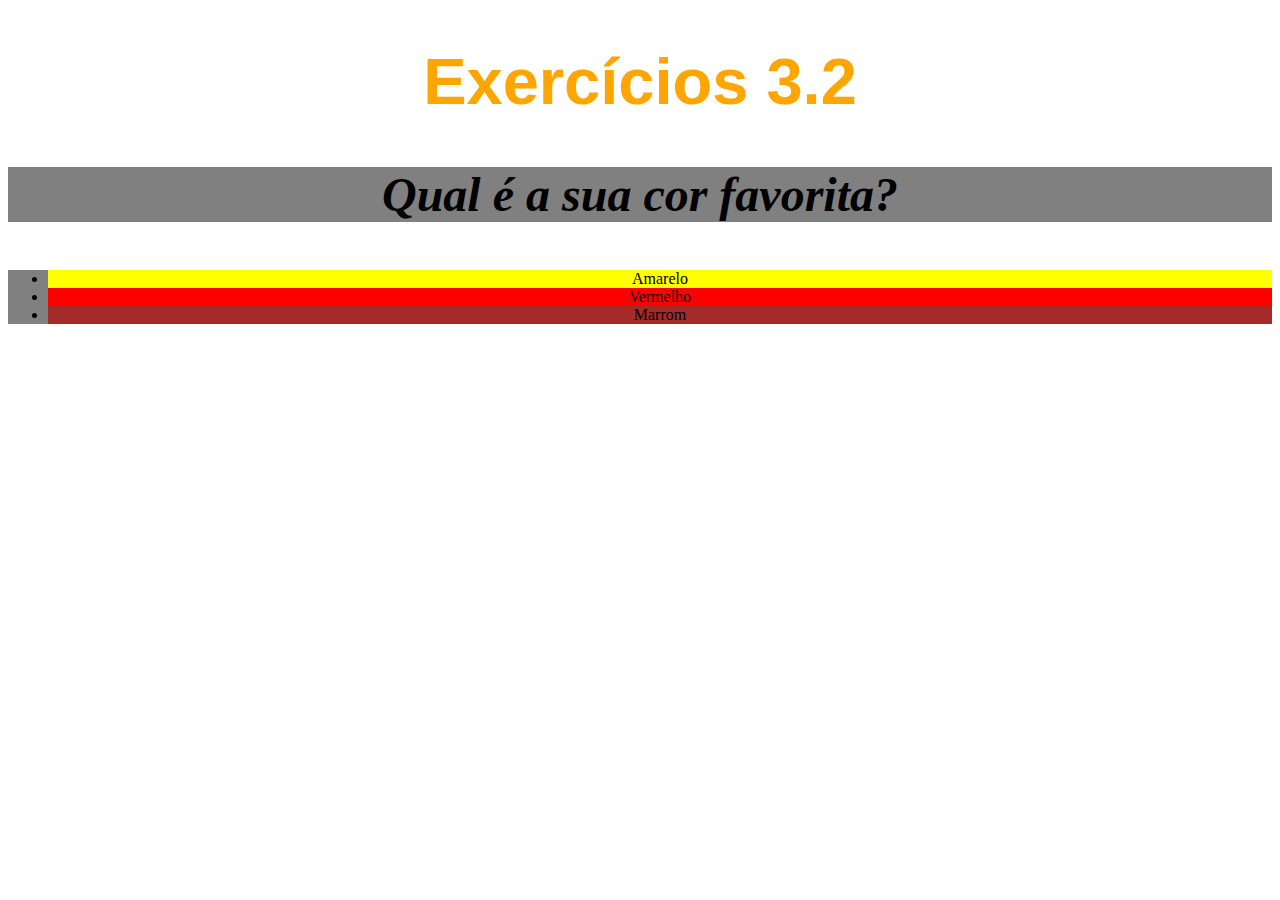
<file: bloco_3/dia_2/index.html>
<!DOCTYPE html>
<html lang="pt-br">

<head>
    <meta charset="UTF-8">
    <meta http-equiv="X-UA-Compatible" content="IE=edge">
    <meta name="viewport" content="width=device-width, initial-scale=1.0">
    <link rel="stylesheet" href="style.css">
    <title>Bloco 3 dia 2</title>
    <style>
        body {
            font-size: 16px;
        }

        /* h1 {
            font-size: 65px;
            color: orange;
            font-family: sans-serif;
            text-align: center;
        }

        ul {
            background-color: green;
            text-align: center;
        }
        .muda-cor {
            background-color: gray;
        }

        P {
            font-weight: 600;
            font-size: 3em;
            font-style: italic;
            text-align: center;
        }

        #a {
            background-color: yellow;
        }

        #b {
            background-color: red;
        }

        #c {
            background-color: brown;
        }
        */
    </style>
</head>

<body>

    <h1>Exercícios 3.2</h1>
    <p class="muda-cor">Qual é a sua cor favorita?</p>
    <ul class="muda-cor">
        <li id="a">Amarelo</li>
        <li id="b">Vermelho</li>
        <li id="c">Marrom</li>
    </ul>

    <!-- Exercícios parte 1
     1 - Modifique o tamanho do h1 para 65 pixels
     2 - Modifique a cor do texto do h1 para laranja
     3 - Modifique a cor de fundo da lista não ordenada
     4 - Crie uma classe para modificar a cor de fundo da tag p e da ul ao mesmo tempo
    -->

    <!-- Exercícios parte 2
     1 - Modifique o família do h1 para sans-serif
     2 - Deixe o parágrafo com o font-weight 600
     3 - Modifique o font-size do body para 16px
     4 - Coloque o tamanho do parágrafo com o tamanho de 3 vezes o padrão do body
     5 - Explore as propriedades font-style, line-height, text-align e text-decoration
     6 - Troque a cor de fundo de cada item da lista para a cor correspondente ao texto
    -->

    <!-- Exercícios parte 3
      Coloque todo o CSS criado até agora nos exercícios anteriores em um arquivo externo.
    -->

</body>

</html>
</file>
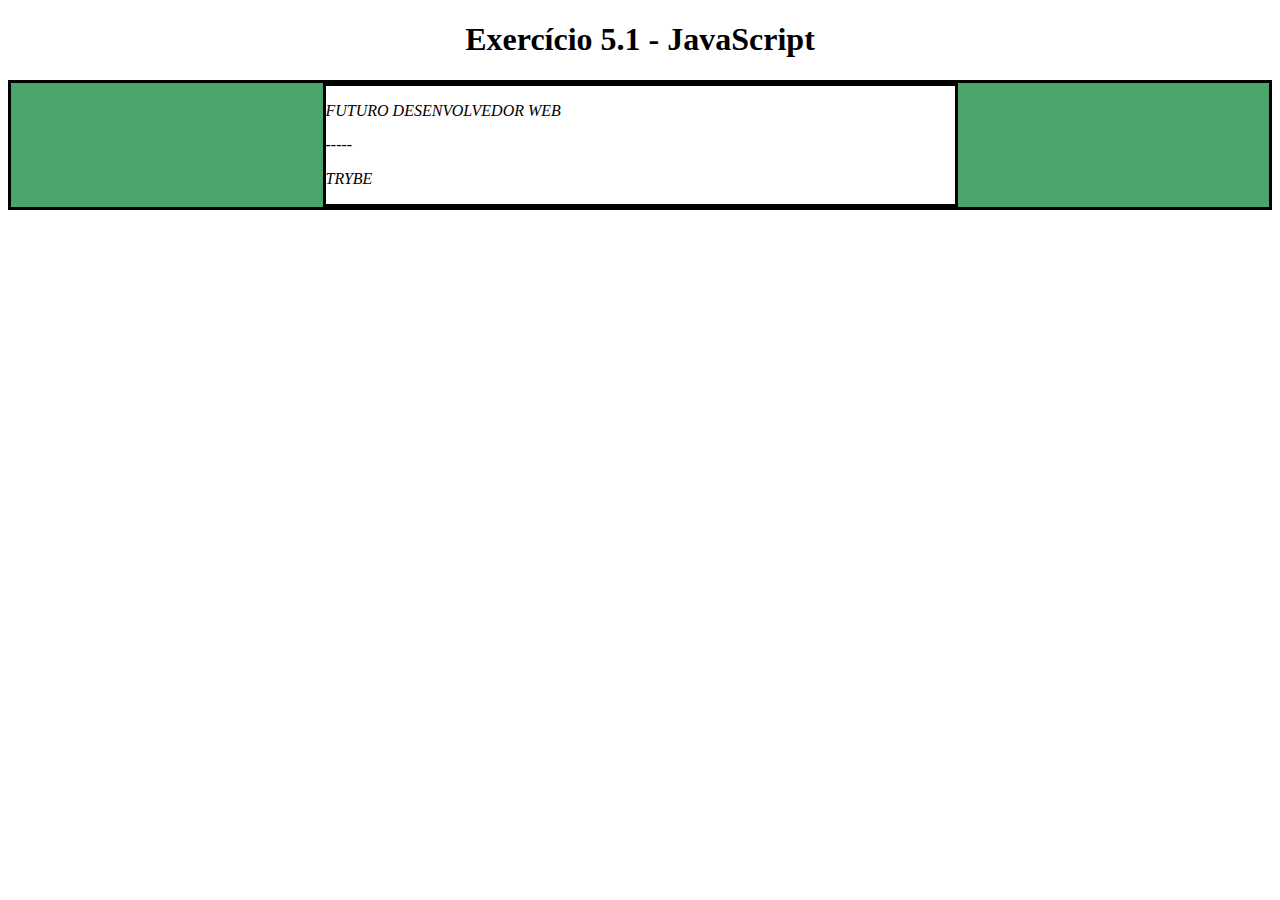
<file: bloco_5/dia_1/index.html>
<!DOCTYPE html>
<html>

<head>
  <meta charset="UTF-8" />
  <meta name="viewport" content="width=device-width" />
  <title>Exercício 5.1</title>

  <style>
    div {
      border-color: black;
      border-style: solid;
    }

    .title {
      text-align: center;
    }

    .main-content {
      background-color: yellow;
    }

    .main-content .center-content {
      background-color: red;
      width: 50%;
      margin: 0 auto;
    }

    .main-content .center-content p {
      font-style: italic;
    }
  </style>
</head>

<body>
  <h1 class="title">Exercício 5.1 - JavaEscripito </h1>
  <div class="main-content">
    <div class="center-content">
      <p>Texto padrão do nosso site</p>
      <p>-----</p>
      <p>Trybe</p>
    </div>
  </div>
  <script>
    function changeText() {
      let paragrafo = document.getElementsByTagName('p')[0];
      paragrafo.innerHTML = 'Futuro desenvolvedor Web';
    }
    changeText();
    //------------------------------------------------------------
    function changeColor() {
      let mudaCor = document.querySelector('.main-content');
      mudaCor.style.backgroundColor = 'rgb(76,164,109)';
    }
    changeColor();
    //------------------------------------------------------------
    function changeColorWhite() {
      let mudaCor2 = document.querySelector('.center-content');
      mudaCor2.style.backgroundColor = 'white';
    }
    changeColorWhite();
    //------------------------------------------------------------
    function correctText() {
      let texto = document.getElementsByTagName('h1')[0];
      texto.innerHTML = ('Exercício 5.1 - JavaScript');
    }
    correctText();
    //------------------------------------------------------------
    function tagUppercase() {
      let paragrafo = document.getElementsByTagName('p');
      for (let index = 0; index < paragrafo.length; index += 1) {
        paragrafo[index].style.textTransform = 'uppercase';
      }
    }
    tagUppercase();
    //------------------------------------------------------------
    function ShowTag() {
      let mostraTag = document.getElementsByTagName('p');
      for (let index = 0; index < mostraTag.length; index += 1) {
        let mostrar = mostraTag[index];
        console.log(mostrar);
      }
    }
    ShowTag();
  </script>
</body>

</html>
</file>
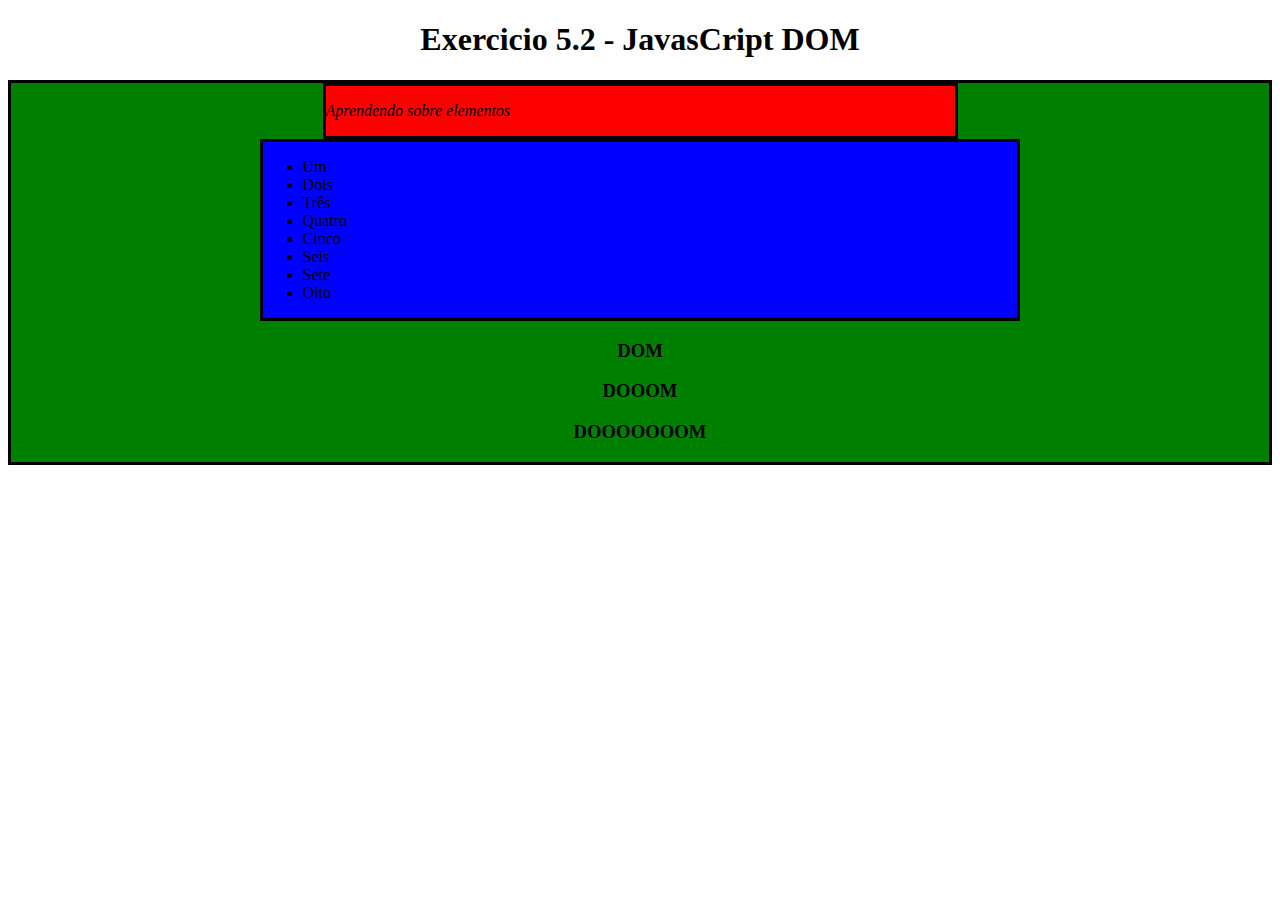
<file: bloco_5/dia_2/index.html>
<!DOCTYPE html>
<html>

<head>
  <meta charset="UTF-8" />
  <meta name="viewport" content="width=device-width" />
  <title>Exercício 5.2</title>
  <style>
    div {
      border-color: black;
      border-style: solid;
    }

    .title {
      text-align: center;
    }

    .main-content {
      background-color: yellow;
    }

    .main-content .center-content {
      background-color: red;
      width: 50%;
      margin-left: auto;
      margin-right: auto;
    }

    .main-content .center-content p {
      font-style: italic;
    }

    .main-content .left-content {
      background-color: green;
      width: 60%;
      margin-left: 0;
      margin-right: auto;
    }

    .main-content .left-content .small-image {
      display: block;
      margin-left: auto;
      margin-right: auto;
      border-radius: 100%;
    }

    .main-content .right-content {
      background-color: blue;
      width: 60%;
      margin-left: auto;
      margin-right: 0;
    }

    .main-content .description {
      text-align: center;
    }
  </style>
</head>

<body>
  <script>
    //1-Adicione a tag h1 com o texto Exercício 5.2 - JavaScript DOM como filho da tag body
    let title = document.createElement('h1');
    title.innerText = ('Exercicio 5.2 - JavasCript DOM');
    document.querySelector('body').appendChild(title);

    //2-Adicione a tag div com a classe main-content como filho da tag body
    let conteudoPrincipal = document.createElement('div');
    conteudoPrincipal.className = ('main-content');
    document.querySelector('body').appendChild(conteudoPrincipal);

    //3-Adicione a tag div com a classe center-content como filho da tag div criada no passo 2
    let conteudoCentralizado = document.createElement('div');
    conteudoCentralizado.className = ('center-content');
    document.querySelector('.main-content').appendChild(conteudoCentralizado);

    //4-Adicione a tag p como filho do div criado no passo 3 e coloque algum texto
    let text = document.createElement('p');
    text.innerText = ('Aprendendo sobre elementos');
    document.querySelector('.center-content').appendChild(text);

    //5-Adicione a tag div com a classe left-content como filho da tag div criada no passo 2
    let ladoEsquerdo = document.createElement('div');
    ladoEsquerdo.className = ('left-content');
    document.querySelector('.main-content').appendChild(ladoEsquerdo);

    //6-Adicione a tag div com a classe right-content como filho da tag div criada no passo 2
    let ladoDireito = document.createElement('div');
    ladoDireito.className = ('right-content');
    document.querySelector('.main-content').appendChild(ladoDireito);

    //7-Adicione uma imagem com src configurado para o valor https://picsum.photos/200 
    // e classe small-image . Esse elemento deve ser filho do div criado no passo 5
    let imagem = document.createElement('img');
    imagem.src = 'https://picsum.photos/200';
    imagem.className = ('small-image');
    document.querySelector('.left-content').appendChild(imagem);

    //8-Adicione uma lista não ordenada com os valores de 1 a 10 por 
    // extenso como valores da lista. Essa lista deve ser filha do div criado no passo 6
    let conteudoLista = ['Um', 'Dois', 'Três', 'Quatro', 'Cinco', 'Seis', 'Sete', 'Oito', 'Nove', 'Dez'];
    let listaNaoOrdenada = document.createElement('ul');
    document.querySelector('.right-content').appendChild(listaNaoOrdenada);

    for (let index = 0; index < conteudoLista.length; index += 1) {
      let indexDeItens = conteudoLista[index];
      let listaDeItens = document.createElement('li');
      listaDeItens.className = ('lista')

      listaDeItens.innerText = (indexDeItens);
      listaNaoOrdenada.appendChild(listaDeItens);
    }

    //9-Adicione 3 tags h3 , todas sendo filhas do div criado no passo 2.
    let texto1 = document.createElement('h3');
    let texto2 = document.createElement('h3');
    let texto3 = document.createElement('h3');

    texto1.innerText = ('DOM');
    texto2.innerText = ('DOOOM');
    texto3.innerText = ('DOOOOOOOM');

    document.querySelector('.main-content').appendChild(texto1);
    document.querySelector('.main-content').appendChild(texto2);
    document.querySelector('.main-content').appendChild(texto3);

    //10-Adicione a classe title na tag h1 criada
    title.className = ('title');
    //11-Adicione a classe description nas 3 tags h3 criadas
    texto1.className = ('description');
    texto2.className = ('description');
    texto3.className = ('description');

    //11-Remova o div criado no passo 5 
    // (aquele que possui a classe left-content ). Utilize a função .removeChild() ;

    document.querySelector('.main-content').firstElementChild.nextElementSibling.remove('.left-content');

    //12-Centralize o div criado no passo 6 (aquele que possui a classe right-content ). 
    // Dica: para centralizar, basta configurar o margin-right: auto do div

    document.querySelector('.right-content').style.marginRight = 'auto';

    //13-Troque a cor de fundo do elemento pai da div criada no passo 3 
    // (aquela que possui a classe center-content ) para a cor verde

    document.querySelector('.center-content').parentNode.style.backgroundColor = 'green';

    //14-Remova os dois últimos elementos ( nove e dez ) da lista criada no passo 8

    let ListaRemover = document.querySelectorAll('.lista');

    for (let index = 0; index < ListaRemover.length; index += 1) {
       let itemRemover = ListaRemover[index];

      if (itemRemover.innerText.includes('Nove') || itemRemover.innerText.includes('Dez')) {
        listaNaoOrdenada.removeChild(itemRemover);
      }
    }
    
  </script>
</body>

</html>
</file>
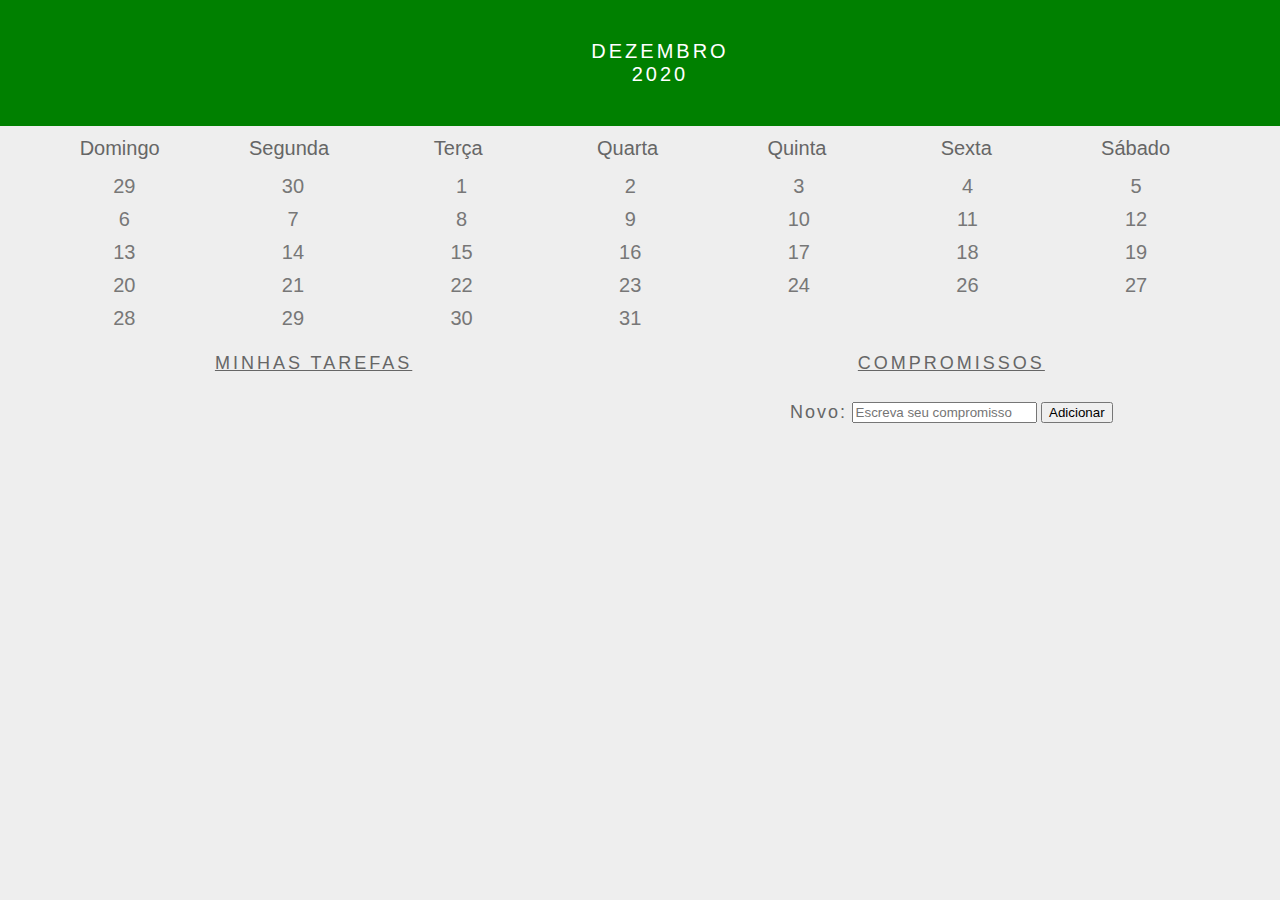
<file: bloco_5/dia_3/index.html>
<!DOCTYPE html>
<html>

<head>
  <link rel="stylesheet" href="style.css">
  <meta charset="UTF-8" />
  <meta name="viewport" content="width=device-width" />
  <title>Calendar</title>
</head>

<body>
  <header class="month-container">
    <ul>
      <li id="month">Dezembro</li>
      <li id="year">2020</li>
    </ul>
  </header>
  <div class="week-days-container">
    <ul class="week-days">
    </ul>
  </div>
  <div class="days-container">
    <ul id="days">
    </ul>
  </div>
  <div class="buttons-container">
  </div>
  <section class="tasks-container">
    <div class="my-tasks">
      <h3>MINHAS TAREFAS</h3>
    </div>
    <div class="input-container">
      <h3>COMPROMISSOS</h3>
      <label for="task-input">Novo:</label>
      <input type="text" id="task-input" placeholder="Escreva seu compromisso">
      <button id="btn-add">Adicionar</button>
    </div>
    <div class="task-list-container">
      <ul class="task-list">
      </ul>
    </div>
  </section>
  <script src="script.js"></script>
</body>

</html>
</file>
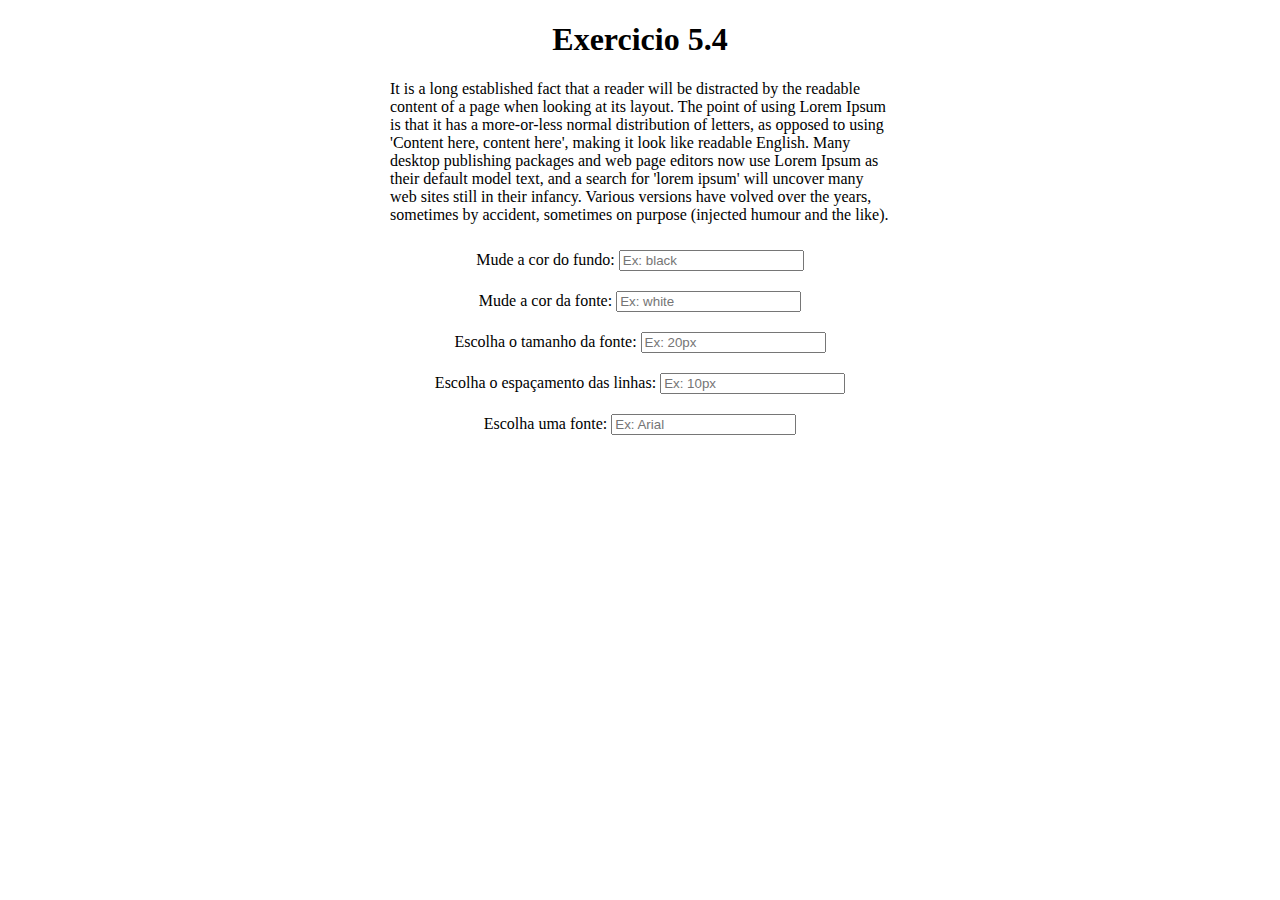
<file: bloco_5/dia_4/index.html>
<!DOCTYPE html>
<html lang="pt-br">

<head>
  <meta charset="UTF-8">
  <meta http-equiv="X-UA-Compatible" content="IE=edge">
  <link rel="stylesheet" href="style.css">
  <meta name="viewport" content="width=device-width, initial-scale=1.0">
  <title>Leitura</title>
</head>

<body>
  <main>
    <header id="cabecalho">
      <h1>Exercicio 5.4</h1>
    </header>
    <article id="conteudo">
      <p>
        It is a long established fact that a reader will be distracted by the readable
        content of a page when looking at its layout. The point of using Lorem Ipsum is that
        it has a more-or-less normal distribution of letters, as opposed to using 'Content here,
        content here', making it look like readable English. Many desktop publishing packages and
        web page editors now use Lorem Ipsum as their default model text, and a search for
        'lorem ipsum' will uncover many web sites still in their infancy. Various versions have
        volved over the years, sometimes by accident, sometimes on purpose
        (injected humour and the like).</p>
    </article>
    <div class="colorBody">
      <label for="text">Mude a cor do fundo:</label>
      <input id="colorBody" type="text" placeholder="Ex: black">
    </div>

    <div class="colorText">
      <label for="text">Mude a cor da fonte:</label>
      <input id="colorText" type="text" placeholder="Ex: white">
    </div>

    <div class="tamanhoFonte">
      <label for="option">Escolha o tamanho da fonte:</label>
      <input id="tamanhoTexto" type="text" placeholder="Ex: 20px">
    </div>

    <div class="espacoFonte">
      <label for="option">Escolha o espaçamento das linhas:</label>
      <input id="espacoFonte" type="text" placeholder="Ex: 10px">
    </div>

    <div class="espacoFonte">
      <label for="option">Escolha uma fonte:</label>
      <input id="fonte" type="text" placeholder="Ex: Arial">
    </div>

  </main>
  <script src="script.js"></script>
</body>

</html>
</file>
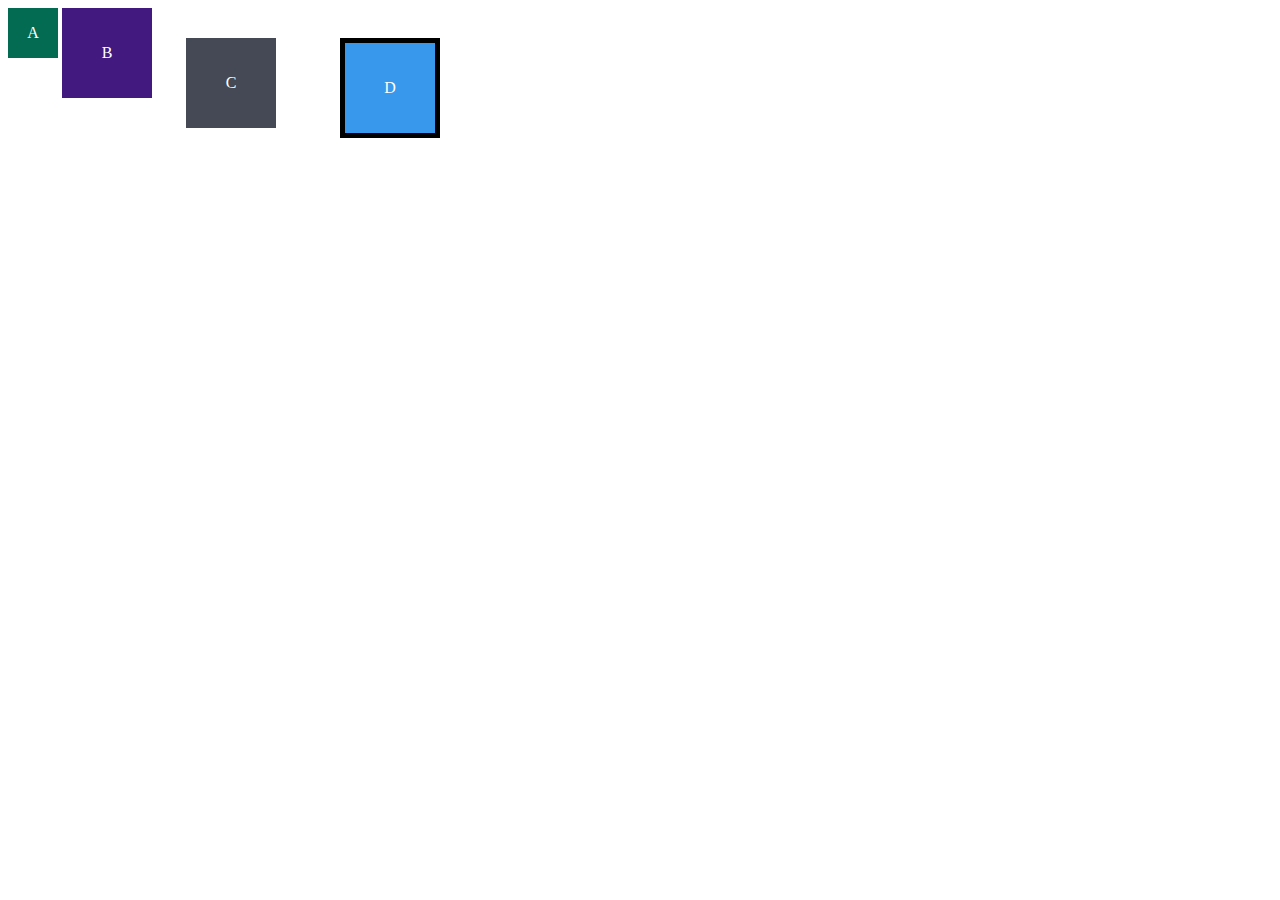
<file: bloco_3/dia_3/exercise-box-model/index.html>
<!DOCTYPE html>
<html lang="pt-br">
<head>
  <meta charset="UTF-8">
  <meta name="viewport" content="width=device-width, initial-scale=1.0">
  <title>Exercício de Fixação: box model</title>
  <link rel="stylesheet" href="style.css">
</head>
<body>
  <div class="caixa width-and-height" style="background: #036b52">A</div>
  <div class="caixa width-and-height padding" style="background: #41197f;">B</div>
  <div class="caixa width-and-height padding margin" style="background: #444955">C</div>
  <div class="caixa width-and-height padding margin border" style="background: #3898EC">D</div>
</body>
</html>
</file>
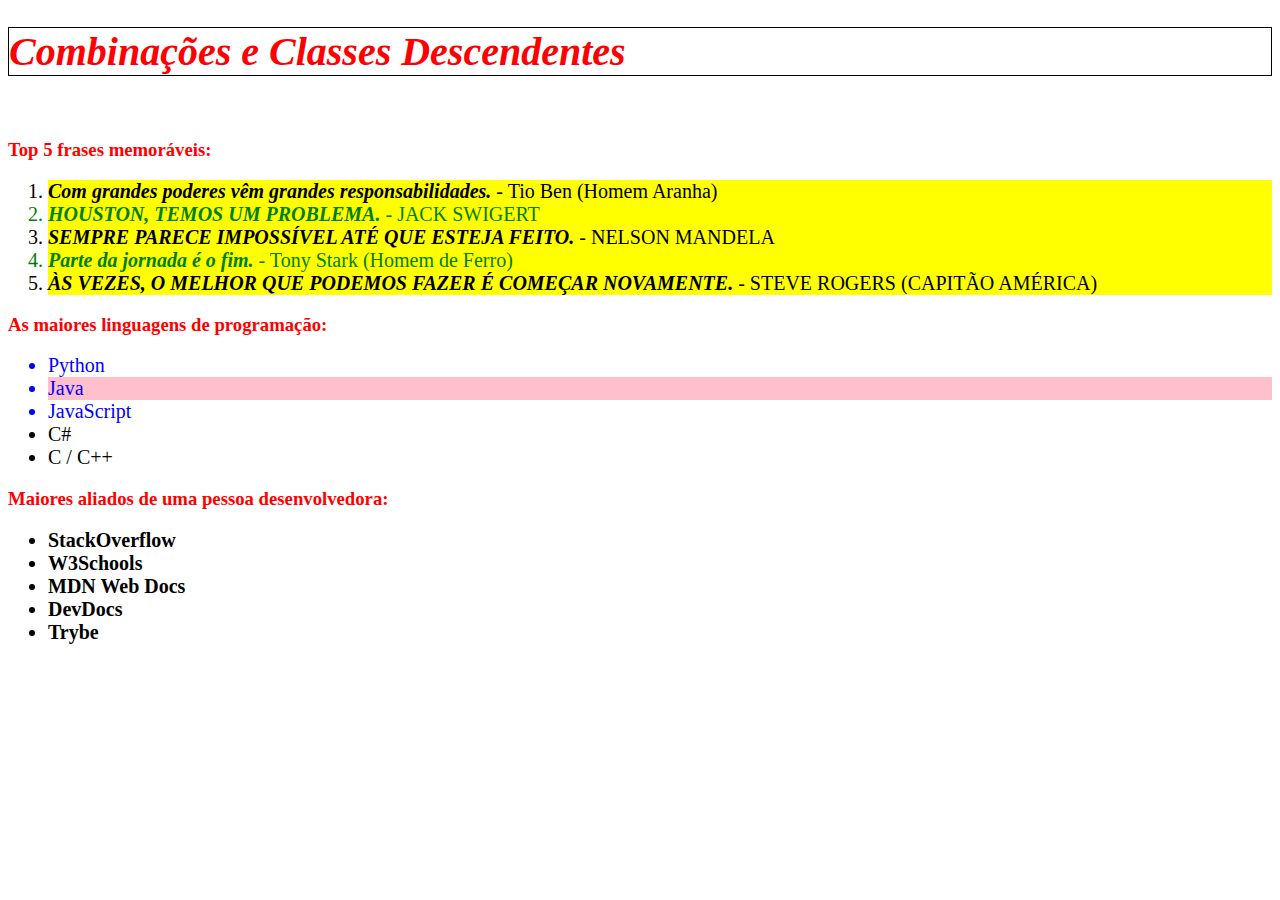
<file: bloco_3/dia_3/exercise-classes-descendentes/index.html>
<!DOCTYPE html>
<html lang="pt-br">

<head>
    <meta charset="UTF-8">
    <link rel="stylesheet" href="style.css">
    <title>#GoTrybe</title>
</head>

<body>
    <h1 class="italico"><em>Combinações e Classes Descendentes</em></h1>
    <br />
    <h3>Top 5 frases memoráveis:</h3>

    <div class="ordenada">
        <ol>
            <li><em class="negrito">Com grandes poderes vêm grandes responsabilidades.</em> - Tio Ben (Homem Aranha)
            </li>
            <li class="green primo"><em class="negrito">Houston, temos um problema.</em> - Jack Swigert</li>
            <li class="primo"><em class="negrito">Sempre parece impossível até que esteja feito.</em> - Nelson Mandela
            </li>
            <li class="green"><em class="negrito">Parte da jornada é o fim.</em> - Tony Stark (Homem de Ferro)</li>
            <li class="primo"><em class="negrito">Às vezes, o melhor que podemos fazer é começar novamente.</em> - Steve
                Rogers (Capitão América)</li>
        </ol>
    </div>
    <h3>As maiores linguagens de programação:</h3>
    <ul>
        <li class="blue">Python</li>
        <li class="blue rosa">Java</li>
        <li class="blue">JavaScript</li>
        <li>C#</li>
        <li>C / C++</li>
    </ul>
    <h3>Maiores aliados de uma pessoa desenvolvedora:</h3>

    <div class="cor-hover">
        <ul>
            <li class="orange">
                <a href="https://pt.stackoverflow.com/">StackOverflow</a>
            </li>

            <li class="green">
                <a href="https://www.w3schools.com/">W3Schools</a>
            </li>

            <li class="black">
                <a href="https://developer.mozilla.org/pt-BR/">MDN Web Docs</a>
            </li>

            <li class="yellow">
                <a href="https://devdocs.io/">DevDocs</a>
            </li>

            <li class="green">
                <a href="https://app.betrybe.com/">Trybe</a>
            </li>
        </ul>
    </div>

</body>

</html>
</file>
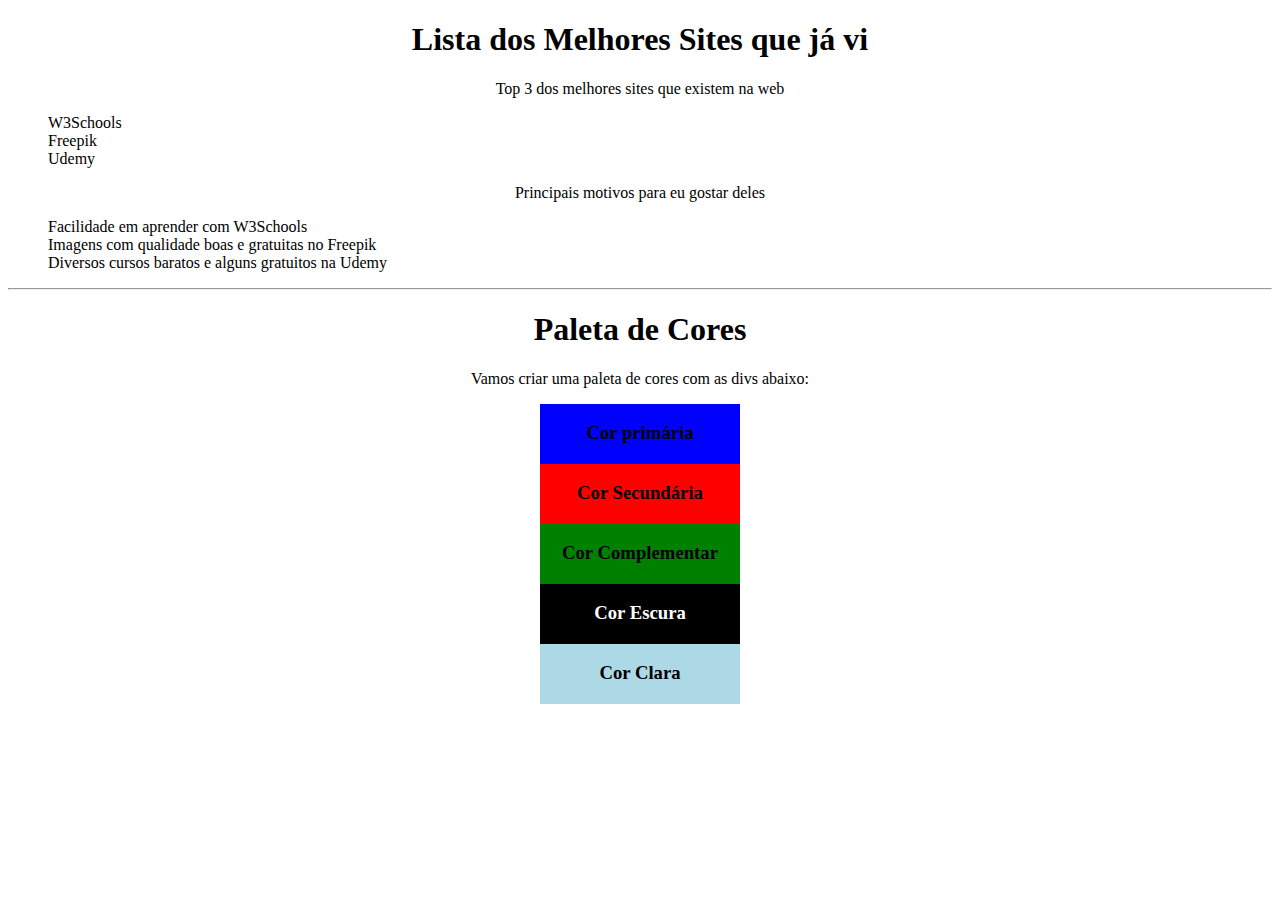
<file: bloco_3/dia_3/exercise-seletores-pseudoclasses/index.html>
<!DOCTYPE html>
<html lang="pt-br">

<head>
    <meta charset="UTF-8">
    <title>Agrupando Seletores</title>
    <link rel="stylesheet" href="style.css">
</head>

<body>
    <h1>Lista dos Melhores Sites que já vi</h1>
    <p>Top 3 dos melhores sites que existem na web</p>
    <ol>
        <li>W3Schools</li>
        <li>Freepik</li>
        <li>Udemy</li>
    </ol>

    <!-- EXERCÍCIOS 1
            Adicione uma lista ordenada dos 3 melhores sites que você conhece.
            Crie um arquivo no mesmo diretório e nomeie-o de 'style.css'.
            Nesse arquivo .css, adicione os estilos para que:
            1 O texto das tags 'h1' e 'p' estejam centralizados.
            2 A cor de fundo da sua lista mude quando o cursor estiver sobre o item.
            3 A fonte do item mude quando ele for clicado.

                -->
    <p>Principais motivos para eu gostar deles</p>

    <ul>
        <li>Facilidade em aprender com W3Schools</li>
        <li>Imagens com qualidade boas e gratuitas no Freepik</li>
        <li>Diversos cursos baratos e alguns gratuitos na Udemy</li>
    </ul>


    <!-- EXERCÍCIOS
            Adicione uma lista não ordenada com, pelo menos, 3 características que você gosta.
            No 'style.css', adicione a propriedade 'list-style: none' para ambas as listas.

            -->

    <hr>

    <h1>Paleta de Cores</h1>
    <p>Vamos criar uma paleta de cores com as divs abaixo:</p>

    <div>
        <h3>Cor primária</h3>
    </div>

    <div>
        <h3>Cor Secundária</h3>
    </div>

    <div>
        <h3>Cor Complementar</h3>
    </div>

    <div>
        <h3>Cor Escura</h3>
    </div>

    <div>
        <h3>Cor Clara</h3>
    </div>
    <!-- EXERCÍCIOS 2

            1. Estilize as divs para que, ao passar o cursor por cima das mesmas, elas
            ganhem uma borda.
            2. Faça cada div ter uma cor própria.
            3. Estilize cada uma das tags <h3>.
            4. Faça a terceira div ser maior que as demais.
            5. Deixe as tags ímpares <h3> com o texto em itálico.

            -->
</body>

</html>
</file>
<file: bloco_3/dia_2/style.css>
h1 {
    font-size: 65px;
    color: orange;
    font-family: sans-serif;
    text-align: center;
}

ul {
    background-color: green;
    text-align: center;
}

.muda-cor {
    background-color: gray;
}

P {
    font-weight: 600;
    font-size: 3em;
    font-style: italic;
    text-align: center;
}

#a {
    background-color: yellow;
}

#b {
    background-color: red;
}

#c {
    background-color: brown;
}
</file>
<file: bloco_5/dia_3/style.css>
* {
  margin: 0;
}

body {
  font-family: Verdana, Geneva, Tahoma, sans-serif;
  background-color: #eee;
}

button {
  margin: 20px;
}

#btn-add {
  margin: 0;
}

.buttons-container {
  background-color: #eee;
  display: inline-block;
  text-align: center;
  width: 100%;
}

#days {
  margin: 0;
}

#days li {
  color: #777;
  display: inline-block;
  font-size:20px;
  margin: 5px 0;
  text-align: center;
  vertical-align: middle;
  width: 13.6%;
}

.input-container {
  width: 49%;
  height: 100px;
  display: inline-block;
}

input {
  margin-top: 8px;
}

label {
  color: #666;
  font-size: 18px;
  font-weight: 500;
  letter-spacing: 2px;
  vertical-align: middle;
}

.month-container {
  background: green;
  padding: 40px 25px;
  text-align: center;
}

.month-container ul li {
  color:white;
  font-size: 20px;
  letter-spacing: 3px;
  list-style-type: none;
  text-transform: uppercase;
}

.my-tasks {
  clear: both;
  float: left;
  height: 100px;
  vertical-align: middle;
  width: 49%;
}

.my-tasks div {
  border: 1px solid black;
  border-radius: 100%;
  box-shadow: 0 4px 8px 0 rgba(0, 0, 0, 0.2), 0 6px 20px 0 rgba(0, 0, 0, 0.19);
  display: inline-block;
  height: 35px;
  margin-left: 10px;
  vertical-align: middle;
  width: 35px;
}

.my-tasks div:hover {
  height: 45px;
  width: 45px;
}

.my-tasks span {
  color: #666;
  font-size: 18px;
  font-weight: 500;
  letter-spacing: 3px;
  padding-bottom: 10px;
  vertical-align: middle;
}

.tasks-container {
  height: 130px;
  justify-content: center;
  text-align: center;
  width: 100%;
}

.tasks-container h3 {
  color: #666;
  font-size: 18px;
  font-weight: 500;
  margin-bottom: 20px;
  text-decoration: underline;
  letter-spacing: 3px;
}

.task-list {
  margin-top: 20px;
}

.task-list-container {
  display: inline-block;
}

.task-list-container ul {
  list-style-type: none;
  padding: 0;
  color: #666;
  font-size: 18px;
  font-weight: 500;
  letter-spacing: 2px;
  vertical-align: middle;
}

.week-days-container {
  margin-left: 35px;
}

.week-days li {
  color: #666;
  display: inline-block;
  text-align: center;
  vertical-align: middle;
  width: 13.6%;
}

.week-days {
  font-size: 20px;
  margin: 0px;
  padding: 10px 0;
}
</file>
<file: bloco_5/dia_4/style.css>
body {
  margin: 0;
  padding: 0;
  box-sizing: border-box;
}

#cabecalho {
  text-align: center;
}

#conteudo {
  max-width: 500px;
  margin: 0 auto;
}

#btn {
  margin: 0 auto;
}

.colorBody,
.colorText {
  text-align: center;
  padding: 10px;
}

.tamanhoFonte,
.espacoFonte {
  text-align: center;
  padding: 10px;
}
</file>
<file: bloco_3/dia_3/exercise-box-model/style.css>
.caixa {
    color: white;
    display: inline-block;
    line-height: 50px;
    text-align: center;
    vertical-align: top;
  }

  .width-and-height {
    height: 50px;
    width: 50px;
  }

  .padding {
      padding: 20px;
  /* insira aqui um padding de 20px na classe abaixo para aplicá-lo aos itens B, C e D */
  }

  .margin {
      margin: 30px;
  /* insira aqui uma margem de 30px na classe abaixo para aplicá-la aos itens C e D */
  }

  .border {
      border: 5px solid black;
  /* insira aqui uma borda com valor '5px solid black' para aplicá-la ao item D */
  }
</file>
<file: bloco_3/dia_3/exercise-classes-descendentes/style.css>
/*

1 - Faça com que todos os itens de Listas Ordenadas tenham uma cor de fundo amarela. Se a numeração do item for PAR, faça a cor de fonte ser verde. Se o número for considerado primo, utilize a propriedade text-transform para deixar o texto maiúsculo. (Dica: combinar classes pode ser útil aqui).

2 - Faça todas as tags Header (h1, h2...) possuírem cor de fonte vermelha e, se alguma delas estiver em itálico, aumente seu tamanho para 40px e acrescente uma borda de 1px preta e sólida.

3 - Faça todas as li's terem 20px de tamanho de fonte e, para todo texto em itálico dentro de alguma li, utilize a propriedade font-weight para deixá-lo negrito.

4 - Na listagem de linguagens de programação, faça com que as 3 primeiras da lista possuam cor de fonte azul e, se alguma possuir "java*" no texto, utilize uma cor de fundo rosa.

5 - (Bônus) Para cada link na lista de aliados da pessoa desenvolvedora, faça com que ao passar o mouse sobre cada um, o texto fique em negrito e assuma a cor de fonte "temática do site"
  Dica 1: Utilize o seletor :hover para controlar o passar do mouse.
  Dica 2: Sugestão de cores padrão. StackOverflow (laranja), W3Schools (verde), MDN (preta), DevDocs (amarela), Trybe (verde).

*/



.ordenada ol li {
    background-color: yellow;
}

.ordenada ol .green {
    color: green;
}

.primo {
    text-transform: uppercase;
}

h1,
h3 {
    color: red;
}

.italico {
    font-size: 40px;
    border: 1px solid black;
}

li {
    font-size: 20px;
}

.negrito {
    font-weight: 600;
}

.blue {
    color: blue;
}

.rosa {
    background-color: pink;
}

ul li a {
    font-weight: bold;
    text-decoration: none;
    color: black;
}

.orange :hover {
    background-color: orange;
}

.cor-hover .green :hover {
    background-color: green;
}

.black :hover {
    background-color: black;
    color: white;
}


.yellow :hover {
    background-color: yellow;
}
</file>
<file: bloco_3/dia_3/exercise-seletores-pseudoclasses/style.css>
h1, p{
    text-align: center;
}

li:hover{
    background-color: blue;
}

li:active{
    color: white;
}

ul, ol{
    list-style: none;
}

/*Exercicio 2 */

div{
    width: 200px;
    height: 60px;
    margin: auto;
    margin-bottom: 0;
}

h3{
    margin-bottom: 0;
    margin-top: 0;
    padding-top: 18px;
    text-align: center;

}

div:hover{
    border: 5px solid goldenrod;
}

div:nth-of-type(1){
    background-color: blue;
}

div:nth-of-type(2){
    background-color: red;
}

div:nth-of-type(3){
    background-color: green;
}

div:nth-of-type(4){
    background-color: black;
    color: white;
}

div:nth-of-type(5){
    background-color: lightblue;
}
</file>
